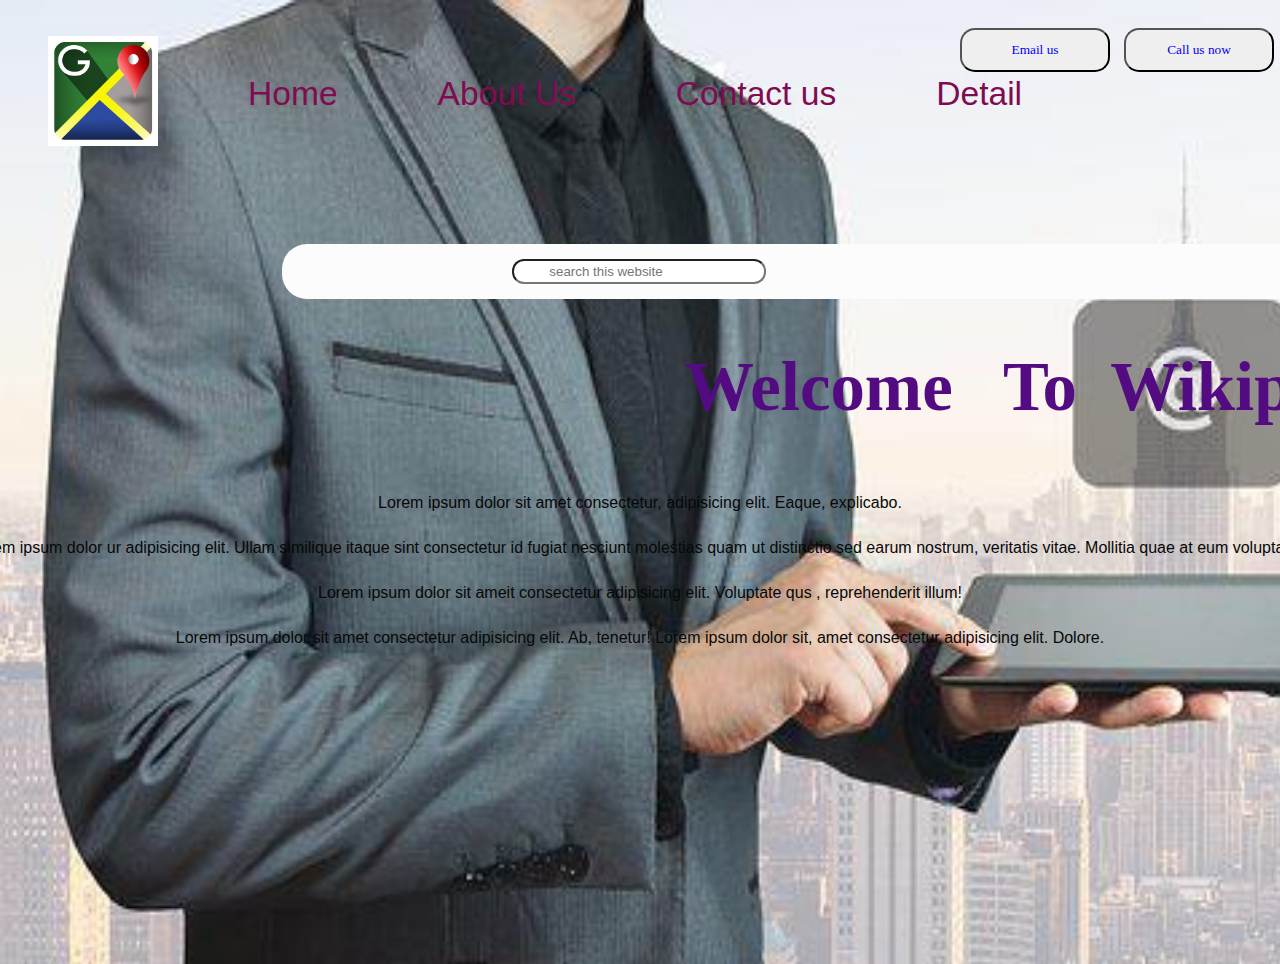
<file: index.html>
<!DOCTYPE html>
<html lang="en">

<head>
  <meta charset="UTF-8">
  <meta http-equiv="X-UA-Compatible" content="IE=edge">
  <meta name="viewport" content="width=device-width, initial-scale=1.0">
  <title>Document</title>
</head>
<style>
  body {

    background-image: url('cu.jpg');
    background-repeat: no-repeat;
    background-size: 2400px 1000px;
    background-color: rgb(16, 13, 13);

  }


  img {
    width: 110px;
    margin: 36px 40px;
    display: flex;
    display: block;
  }

  ul {
    display: flex;
    margin: -107px 150px;
    list-style: none;
    font-family: Verdana, Geneva, Tahoma, sans-serif;

  }

  ul li a {

    color: rgb(127, 12, 81);
    text-decoration: none;
    padding: 50px;
    font-size: 2.1rem;

  }

  ul li a:hover {
    /* color: aliceblue;
    background-color: rgb(242, 207, 213); */
    border-radius: 5px;
    color: rgb(6, 6, 6);


  }

  h1 {
    justify-content: center;
    text-align: center;
    margin: 330px 630px;
    font-size: 4.3rem;
    /* border: 2px solid red; */
    padding: 12px;
    color: rgb(82, 11, 129);
    width: 800px;
  }

  h1:hover {
    color: rgb(255, 252, 252);
    background-color: black;
    border-radius: 15px;
  }

  p {
    text-align: center;
    justify-content: center;
    margin: -140px;
    margin-bottom: 77px;
    color: rgb(7, 8, 8);
    font-family: 'Franklin Gothic Medium', 'Arial Narrow', Arial, sans-serif;
  }

  

  .btn:hover {
    color: white;
    background-color: pink;
  }



  .detail {
    color: rgb(174, 48, 132);
    margin-left: 500px;
    margin-top: 60px;
  }

  /* .navbar img{
  height: 1000px;
  width: 1800px;
  margin-top:-80px;
margin-left: -82px; */


  /* } */

  .navbar {
    text-align: center;
    margin: 200px 1570px;
    padding: 4px;
    width: 300px;
    line-height: 9px;
  }
  
  
  .form-group input {
    margin: 5px;
    padding: 9px;
    text-align: center;
    width: 300px;
    border-radius: 20px;
    font-family: Georgia, 'Times New Roman', Times, serif;
  }

.btn{
  font-family: Verdana, Geneva, Tahoma, sans-serif;
  padding: 12px;
  width: 150px;
  text-align: center;
  border-radius:15px ;
  margin: 6px 100px;
}
.right {
        position: absolute;
        right: -94px;
        top: 22px;
        /* border: 2px solid rgb(38, 134, 126); */
        list-style: none;
        display: inline-block;


    }
    .btn{
color: blue;
font-family: cursive;
    }
#container .btn{
  font-family: cursive;
  position: absolute;
        right: 70px;
        top: 22px;
        /* border: 2px solid rgb(38, 134, 126); */
        list-style: none;
        display: inline-block;
        color: blue;
}



.name {
            background-color: rgb(253, 252, 252);
            border-radius: 25px 25px;
            width: 1500px;
            /* margin: 12px; */
            /* padding: -70px; */

margin: -720px -1300px;
        }

        .name li {
            float: left;
            list-style: none;
            padding: 29px 5px;
            /* margin: 13px 20px; */
            color: rgb(170, 54, 158);
           
        }

        .name li a {
            text-decoration: none;
            color: rgb(71, 177, 189);
            font-size: 35px;
            font-family: 'Franklin Gothic Medium', 'Arial Narrow', Arial, sans-serif;
        }

        .name li a:hover {
            color: aquamarine;
            ba
        }



        .search {
            /* float:right; */
            /* padding:3px; */
            
        
          
        }

        .name input {
            /* border: 2px solid rgb(9, 10, 14); */
            border-radius: 12px;
            width: 180px;
            margin: 15px 15px;
            margin-left:15%;
            padding: 3px 35px;
            
          }
          
          .searchBar {
            float: left;
      
        }




















</style>

<body>

  <div>
    <img src="map.jpg" alt="">
    </span>


    <ul>
      <li class="item"><a href="#">Home</a></li>
      <li class="item"><a href="#">About Us</a></li>
      <li class="item"><a href="#">Contact us</a></li>
      <li class="item"><a href="#">Detail</a></li>



    </ul>
    <div>
      <h1>Welcome &nbsp; To&nbsp; Wikipedia</h1>
      <p>Lorem ipsum dolor sit amet consectetur adipisicing elit. Ab, tenetur! Lorem ipsum dolor sit, amet consectetur
        adipisicing elit. Dolore.</p>
    </div>

    <p>Lorem ipsum dolor sit ameit consectetur adipisicing elit. Voluptate qus , reprehenderit illum!</p>


    <p>Lorem ipsum dolor ur adipisicing elit. Ullam similique itaque sint consectetur id fugiat
      nesciunt molestias quam ut distinctio sed earum nostrum, veritatis vitae. Mollitia quae at eum voluptates.</p>
<p>Lorem ipsum dolor sit amet consectetur, adipisicing elit. Eaque, explicabo.</p>
    <!-- <button class="detail">
      <details> ipsum dol Lorem ipsum dolor sit amet consectetur adipisicing elit. eligendi iure distinctio aut
        voluptate vitae obcaecati fugit?
        Sapiente natus praesentium maxime veritatis provident adipisci!<br>Lorem ipsum dolor sit amet consectetur
        adipisicing elit. Est, facilis! <br>Lorem ipsum dolor sit, amet consectetur adipisicing elit. Deleniti ipsum
        quos ut? Amet fugiat rerum officia a iure commodi sequi.</details> -->
      <!-- <button class="btn">Submit</button> -->
      <!-- <img src="apple.png" alt=""> -->
      <!-- <img src="w.png" alt=""> -->



      <div class="navbar">
        <div class="form-group">
          <input type="text" name="" placeholder="Enter your name">
        </div>
        <div class="form-group">
          <input type="text" name="" placeholder="Enter your age">
        </div>
        <div class="form-group">
          <input type="text" name="" placeholder="Enter your gender">
        </div>
        <div class="form-group">
          <input type="text" name="" placeholder="Enter your Locality">
        </div>
        <div class="form-group">
          <button class="btn">Submit</button>
        </div>
        <div class="right">
          <button class="btn">Call us now</button>
          </div>
          <div id="container">
          <button class="btn">Email us</button>
      </div>

        <!-- <button class="btn">submit</button> -->
        </form>

        <header>
          <nav class="name">
              <ul>
                  <!-- <li><a href="#">Earning</a></li>
                  <li><a href="#">Service</a></li>
                  <li><a href="#">Detail</a></li>
                  <li><a href="#">Amount</a></li> -->
                  <div class="search" id="searchBar">
                  <input type="text" name="search" id="search" placeholder="search this website">
                  <!-- </div> -->
              </ul>
          </nav>
      </header>

      </div>
  </div>

</body>

</html>
</file>
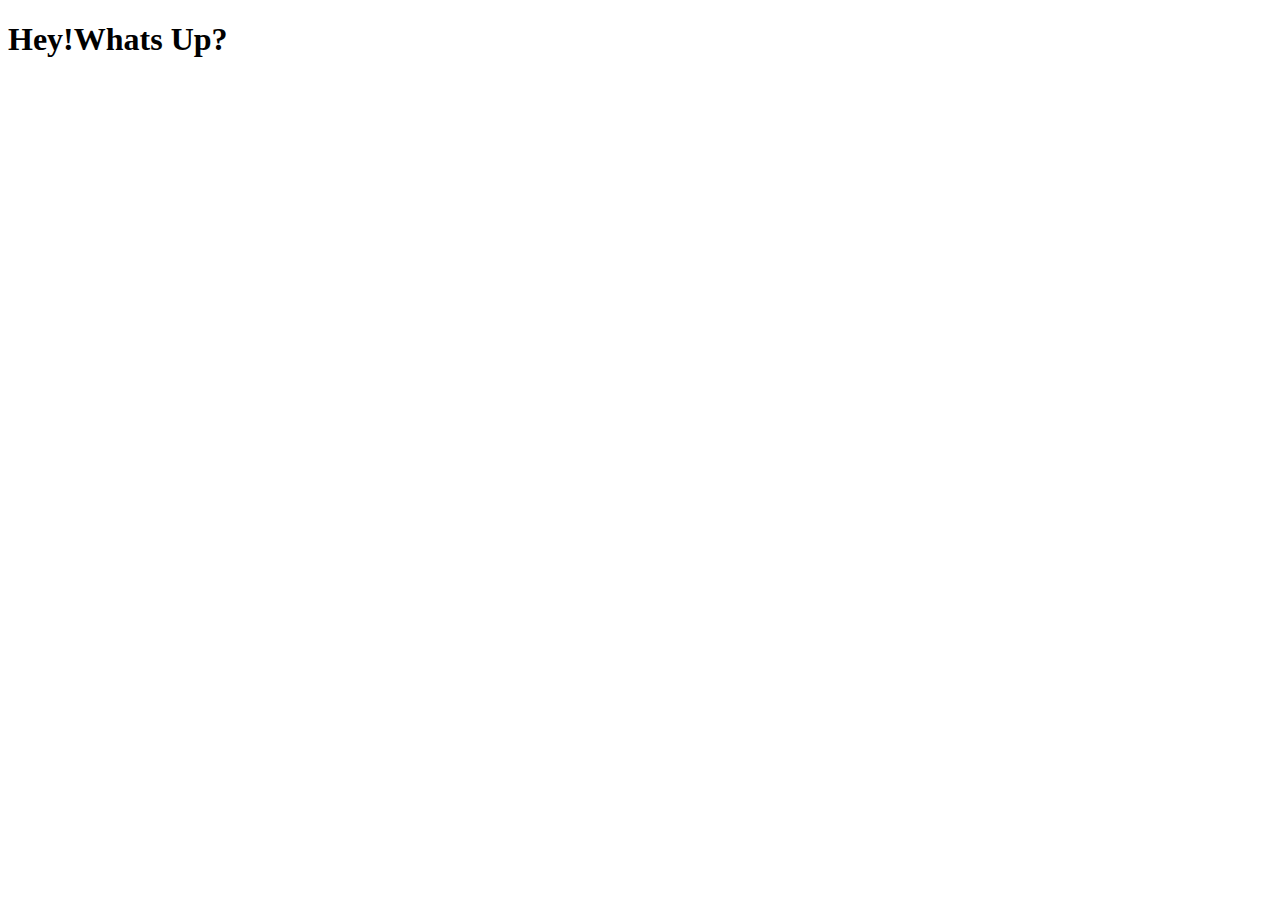
<file: but.html>
<!DOCTYPE html>
<html lang="en">
<head>
    <meta charset="UTF-8">
    <meta http-equiv="X-UA-Compatible" content="IE=edge">
    <meta name="viewport" content="width=device-width, initial-scale=1.0">
    <title>Document</title>
</head>
<body>
   <h1>Hey!Whats Up?</h1>


</body>
<script>
 var time = prompt ("hey whats the time");
if(time>5 && time<12){
    alert("good morning");

}
else if(time>15 && time17){
    alert("good afternoon");
}
else{
    alert("good evenings");
}




 
</script>
</html>
</file>
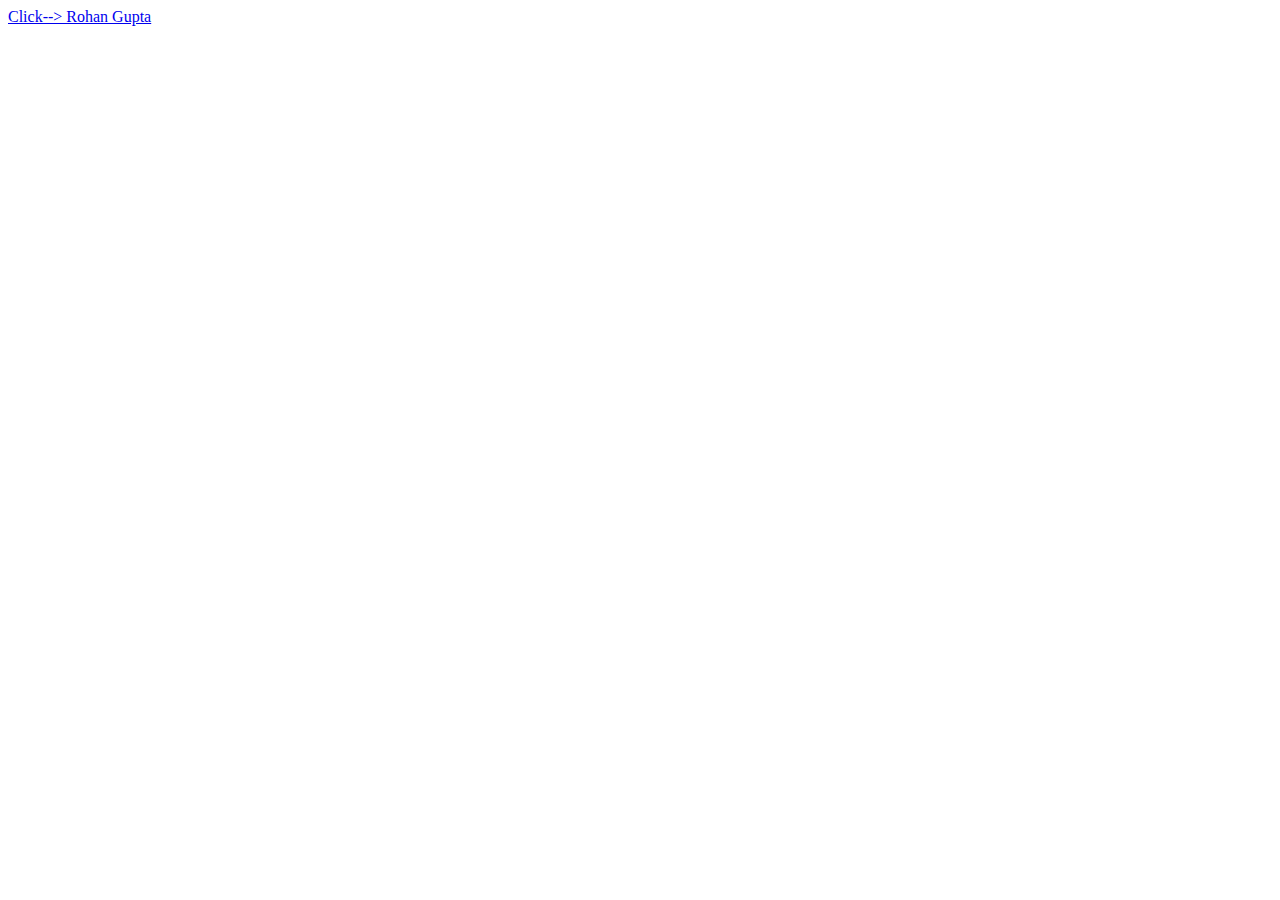
<file: edu.html>
<!DOCTYPE html>
<html lang="en">
<head>
    <meta charset="UTF-8">
    <meta http-equiv="X-UA-Compatible" content="IE=edge">
    <meta name="viewport" content="width=device-width, initial-scale=1.0">
    <title>Education</title>
</head>
<body>
    <a href="hppy.html"> Click--> Rohan Gupta</a>
</body>
</html>
</file>
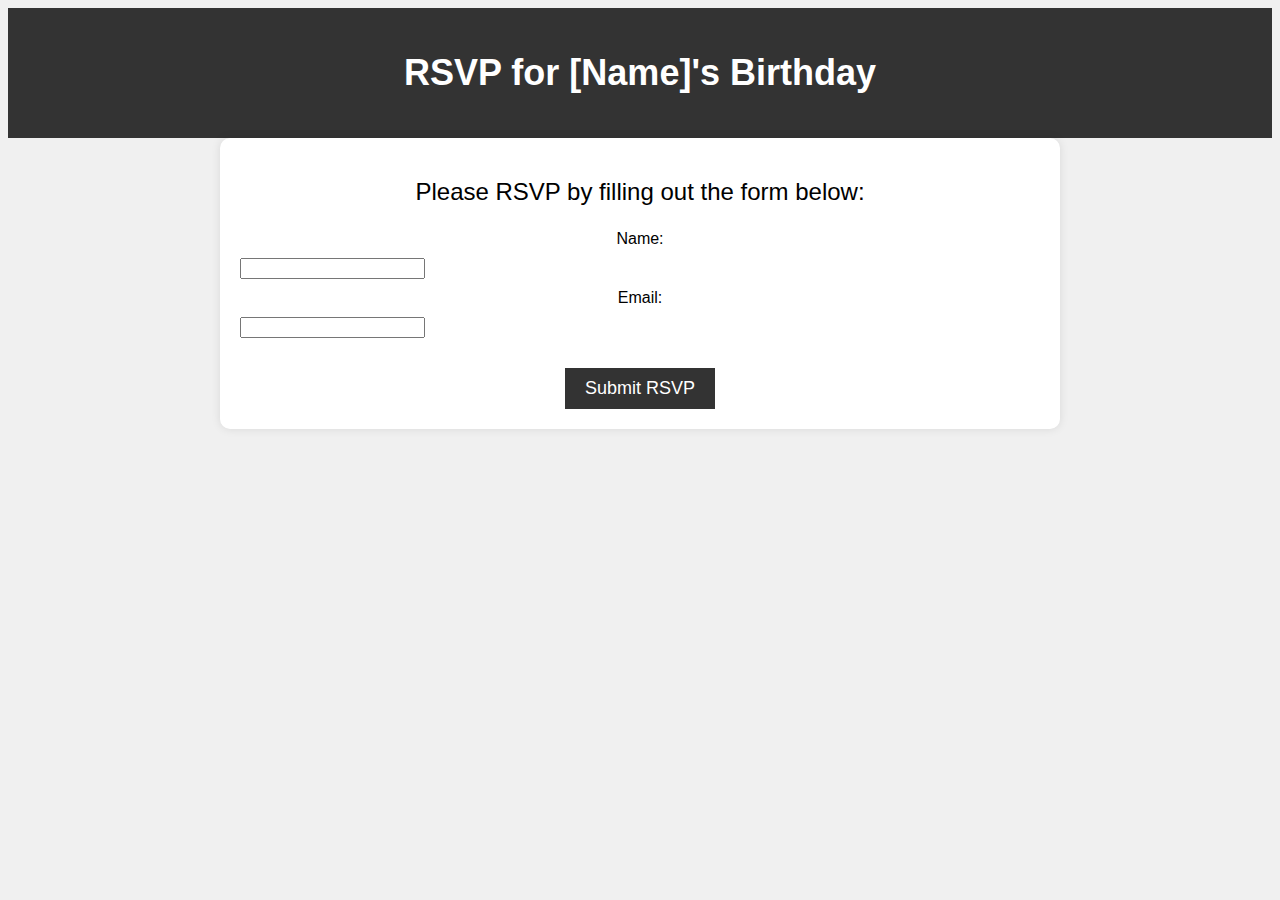
<file: form.html>
<!DOCTYPE html>
<html lang="en">
<head>
    <meta charset="UTF-8">
    <meta name="viewport" content="width=device-width, initial-scale=1.0">
    <title>RSVP</title>
    <style>
        body {
            font-family: Arial, sans-serif;
            background-color: #f0f0f0;
            text-align: center;
        }
        header {
            background-color: #333;
            color: #fff;
            padding: 20px;
        }
        h1 {
            font-size: 36px;
        }
        .container {
            max-width: 800px;
            margin: 0 auto;
            padding: 20px;
            background-color: #fff;
            border-radius: 10px;
            box-shadow: 0 0 10px rgba(0, 0, 0, 0.1);
        }
        .message {
            font-size: 24px;
            margin-top: 20px;
        }
        form {
            margin-top: 20px;
        }
        label, input {
            display: block;
            margin: 10px 0;
        }
        button {
            background-color: #333;
            color: #fff;
            border: none;
            padding: 10px 20px;
            font-size: 18px;
            cursor: pointer;
            margin-top: 20px;
        }
    </style>
</head>
<body>
    <header>
        <h1>RSVP for [Name]'s Birthday</h1>
    </header>
    <div class="container">
        <p class="message">Please RSVP by filling out the form below:</p>
        <form>
            <label for="name">Name:</label>
            <input type="text" id="name" name="name" required>
            <label for="email">Email:</label>
            <input type="email" id="email" name="email" required>
            <button type="submit">Submit RSVP</button>
        </form>
    </div>
</body>
</html>
</file>
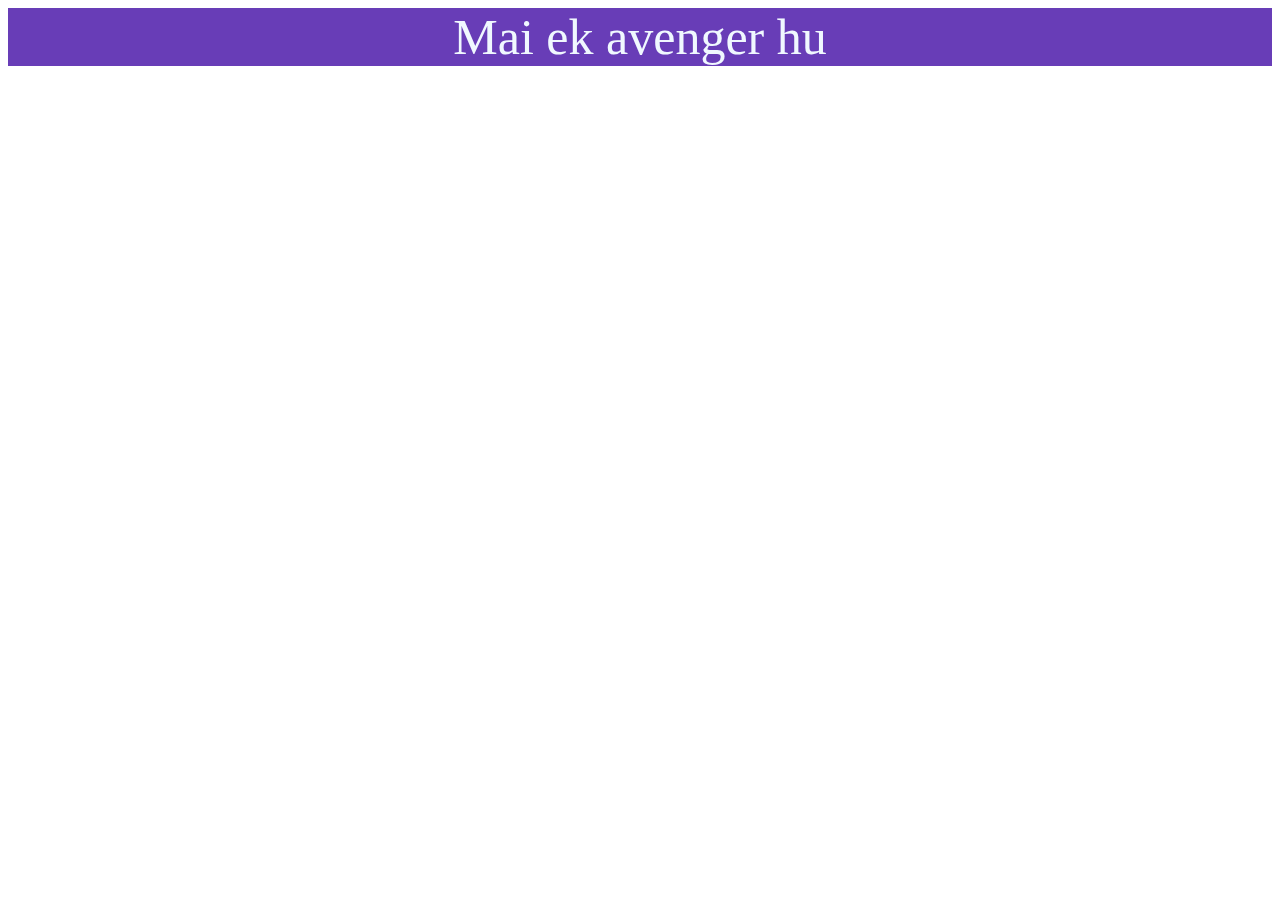
<file: media quaris.html>
<!DOCTYPE html>
<html lang="en">
<head>
    <meta charset="UTF-8">
    <meta http-equiv="X-UA-Compatible" content="IE=edge">
    <meta name="viewport" content="width=device-width, initial-scale=1.0">
    <title>media quaris</title>
    <style>
        .box{
            background-color: rgb(219, 89, 89);
            text-align: center;
            font-size: 50px;
            color: aliceblue;
           display: none;
            
        }
        @media (max-width:300px) {
            #box1{
                display: block;

            }
        }
        @media (min-width:300px) and (max-width:500px) {
            #box2{
                display: block;
                background-color: aqua;

            }
        }

        @media (min-width:500px) and (max-width:800px) {
            #box3{
                display: block;
                background-color: rgb(20, 132, 48);

            }
        }

        @media (min-width:800px) {
            #box4{
                display: block;
                background-color: rgb(104, 61, 183);

            }
        }




        

    </style>

</head>
<body>
    <div class="box" id="box1">Mai ek i phone hu</div>
    <div class="box" id="box2">Mai ek smart phone hu</div>
    <div class="box" id="box3">Mai ek computer hu</div>
    <div class="box" id="box4">Mai ek avenger hu</div>
    
</body>
</html>
</file>
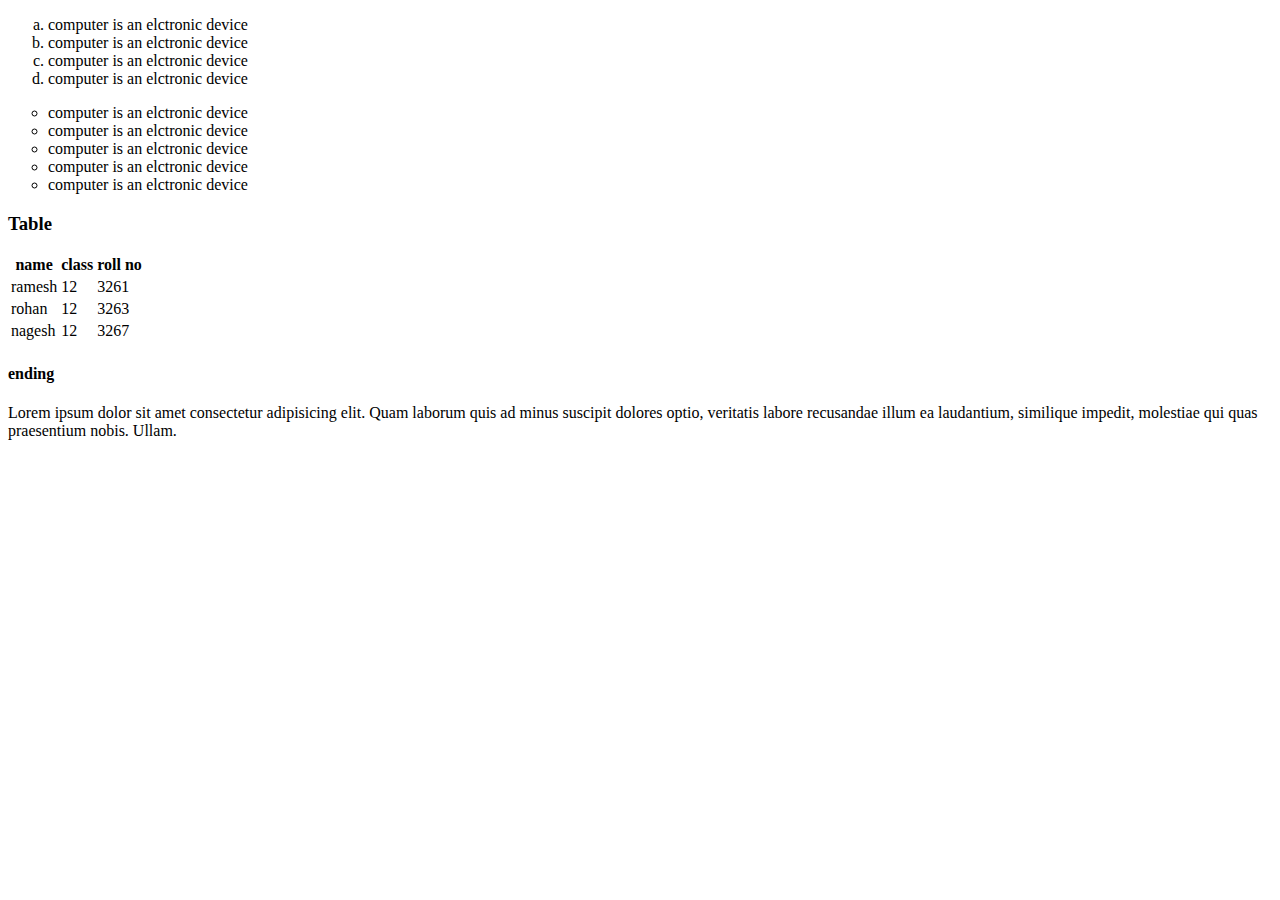
<file: table.html>
<!DOCTYPE html>
<html lang="en">

<head>
    <meta charset="UTF-8">
    <meta http-equiv="X-UA-Compatible" content="IE=edge">
    <meta name="viewport" content="width=device-width, initial-scale=1.0">
    <title>table lists and lists</title>
</head>

<body>
    <ol type="a">

        <li>computer is an elctronic device</li>
        <li>computer is an elctronic device</li>
        <li>computer is an elctronic device</li>
        <li>computer is an elctronic device</li>
    </ol>
    <ul type="circle">
        <li>computer is an elctronic device</li>
        <li>computer is an elctronic device</li>
        <li>computer is an elctronic device</li>
        <li>computer is an elctronic device</li>
        <li>computer is an elctronic device</li>
    </ul>

</body>

</html>
<h3>Table</h3>
<table>
    <tr>
        <th>name</th>
        <th>class</th>
        <th>roll no</th>
    </tr>
    <tr>
        <td>ramesh</td>
        <td>12</td>
        <td>3261</td>
    </tr>
    <tr>
        <td>rohan</td>
        <td>12</td>
        <td>3263</td>
    </tr>
    <tr>
        <td>nagesh</td>
        <td>12</td>
        <td>3267</td>
    </tr>
</table>
<h4>ending</h4>
<p>Lorem ipsum dolor sit amet consectetur adipisicing elit. Quam laborum quis ad minus suscipit dolores optio, veritatis
    labore recusandae illum ea laudantium, similique impedit, molestiae qui quas praesentium nobis. Ullam.
</p>
</file>
